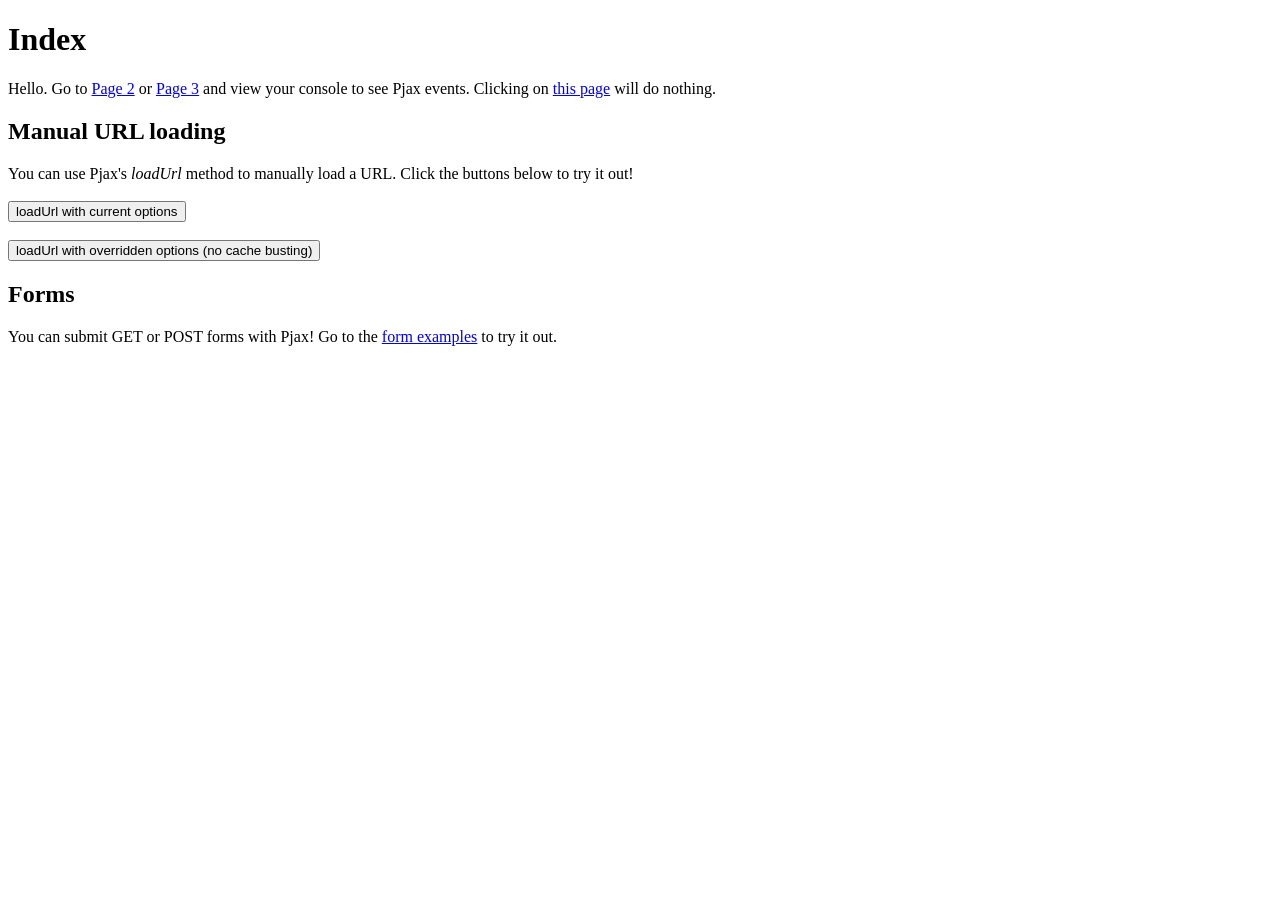
<file: lib/pjax/example/index.html>
<!doctype html>
<html>
  <head>
    <meta charset="utf-8">
    <title>Hello</title>
    <script src="../pjax.js"></script>
    <script src="example.js"></script>
  <link rel="alternate" href="/atom.xml" title="无忧小筑" type="application/atom+xml">
</head>
  <body>
    <div class="body">
      <h1>Index</h1>
      Hello.
      Go to <a href="page2.html" class="js-Pjax">Page 2</a> or <a href="page3.html" class="js-Pjax">Page 3</a> and view your console to see Pjax events.
      Clicking on <a href="index.html">this page</a> will do nothing.

      <h2>Manual URL loading</h2>

      You can use Pjax's <i>loadUrl</i> method to manually load a URL. Click the buttons below to try it out!<br /><br />

      <button data-manual-trigger>loadUrl with current options</button><br /><br />
      <button data-manual-trigger data-manual-trigger-override="true">loadUrl with overridden options (no cache busting)</button>

      <h2>Forms</h2>

      You can submit GET or POST forms with Pjax! Go to the <a href="forms.html">form examples</a> to try it out.

    </div>
  </body>
</html>
</file>
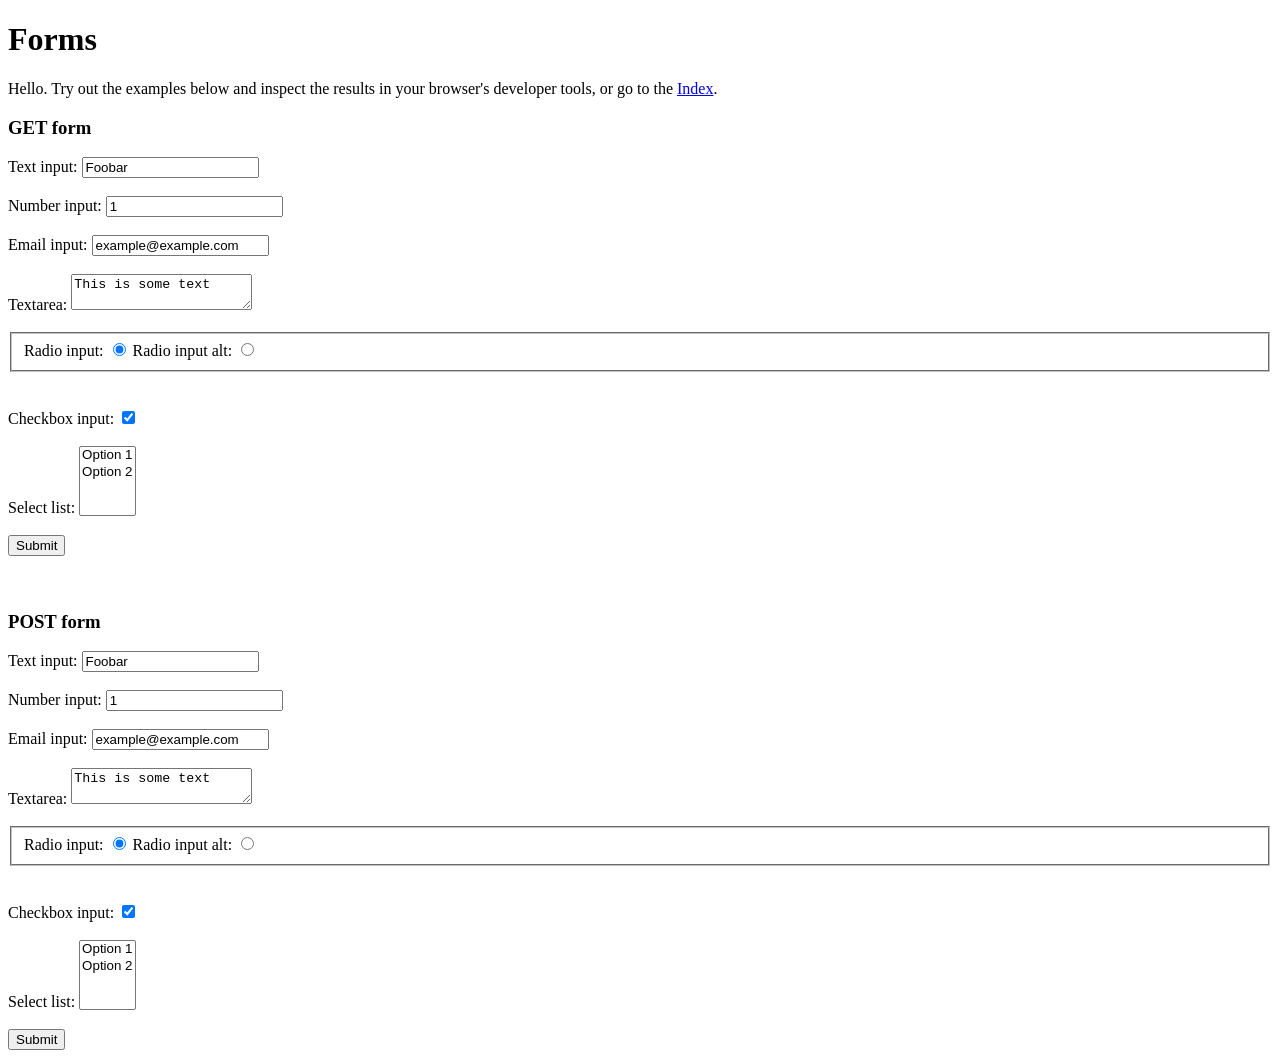
<file: lib/pjax/example/forms.html>
<!doctype html>
<html>
  <head>
    <meta charset="utf-8">
    <title>Forms</title>
    <script src="../pjax.js"></script>
    <script src="example.js"></script>
  <link rel="alternate" href="/atom.xml" title="无忧小筑" type="application/atom+xml">
</head>
  <body>
    <div class="body">
      <h1>Forms</h1>
      Hello. Try out the examples below and inspect the results in your browser's developer tools, or go to the <a href="index.html" class="js-Pjax">Index</a>.

      <h3>GET form</h3>

      <form action="" method="get" class="js-Pjax" id="get-form">
        <label for="get-form-text">Text input:</label>
        <input type="text" name="textInput" id="get-form-text" value="Foobar" />

        <br />
        <br />

        <label for="get-form-number">Number input:</label>
        <input type="number" name="numberInput" id="get-form-number" value="1" />

        <br />
        <br />

        <label for="get-form-email">Email input:</label>
        <input type="email" name="emailInput" id="get-form-email" value="example@example.com" />

        <br />
        <br />

        <label for="get-form-textarea">Textarea:</label>
        <textarea name="textarea" id="get-form-textarea">This is some text</textarea>

        <br />
        <br />

        <fieldset>
          <label for="get-form-radio-1">Radio input:</label>
          <input type="radio" name="radioInput" value="radio-1" checked id="get-form-radio-1" />

          <label for="get-form-radio-2">Radio input alt:</label>
          <input type="radio" name="radioInput" value="radio-2" id="get-form-radio-2" />
        </fieldset>

        <br />
        <br />

        <label for="get-form-checkbox">Checkbox input:</label>
        <input type="checkbox" name="checkboxInput" checked id="get-form-checkbox" />

        <br />
        <br />

        <label for="get-form-select">Select list:</label>
        <select multiple name="select" id="get-form-select">
          <option>
            Option 1
          </option>
          <option>
            Option 2
          </option>
        </select>

        <br />
        <br />

        <input type="submit" value="Submit" />
      </form>

      <br />
      <br />

      <h3>POST form</h3>

      <form action="" method="post" class="js-Pjax" id="post-form">
        <label for="post-form-text">Text input:</label>
        <input type="text" name="textInput" id="post-form-text" value="Foobar" />

        <br />
        <br />

        <label for="post-form-number">Number input:</label>
        <input type="number" name="numberInput" id="post-form-number" value="1" />

        <br />
        <br />

        <label for="post-form-email">Email input:</label>
        <input type="email" name="emailInput" id="post-form-email" value="example@example.com" />

        <br />
        <br />

        <label for="post-form-textarea">Textarea:</label>
        <textarea name="textarea" id="post-form-textarea">This is some text</textarea>

        <br />
        <br />

        <fieldset>
          <label for="post-form-radio-1">Radio input:</label>
          <input type="radio" name="radioInput" value="radio-1" checked id="post-form-radio-1" />

          <label for="post-form-radio-2">Radio input alt:</label>
          <input type="radio" name="radioInput" value="radio-2" id="post-form-radio-2" />
        </fieldset>

        <br />
        <br />

        <label for="post-form-checkbox">Checkbox input:</label>
        <input type="checkbox" name="checkboxInput" checked id="post-form-checkbox" />

        <br />
        <br />

        <label for="post-form-select">Select list:</label>
        <select multiple name="select" id="post-form-select">
          <option>
            Option 1
          </option>
          <option>
            Option 2
          </option>
        </select>

        <br />
        <br />

        <input type="submit" value="Submit" />
      </form>
    </div>
  </body>
</html>
</file>
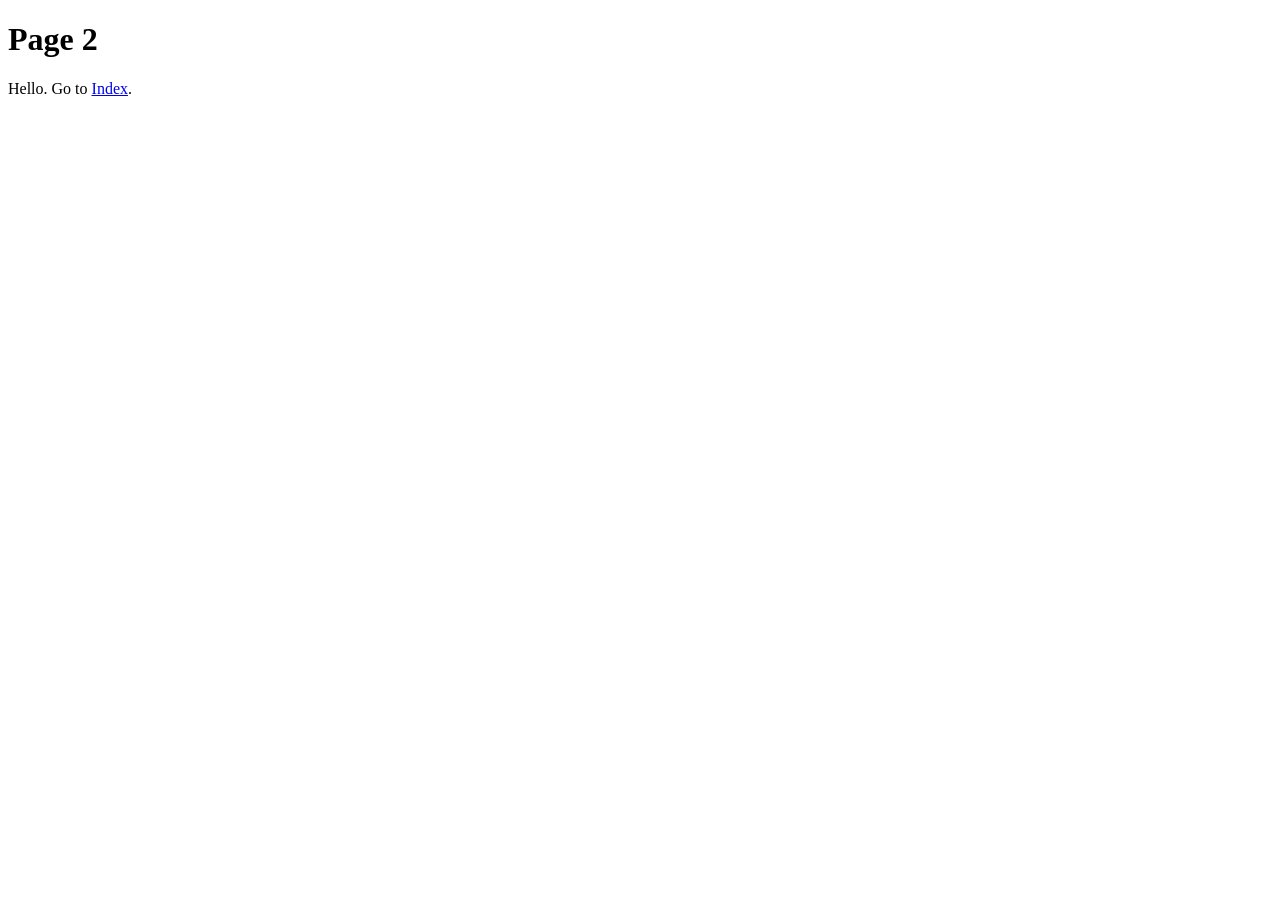
<file: lib/pjax/example/page2.html>
<!doctype html>
<html>
  <head>
    <meta charset="utf-8">
    <title>Page 2</title>
    <script src="../pjax.js"></script>
    <script src="example.js"></script>
  <link rel="alternate" href="/atom.xml" title="无忧小筑" type="application/atom+xml">
</head>
  <body>
    <div class="body">
      <h1>Page 2</h1>
      Hello. Go to <a href="index.html" class="js-Pjax">Index</a>.
    </div>
  </body>
</html>
</file>
